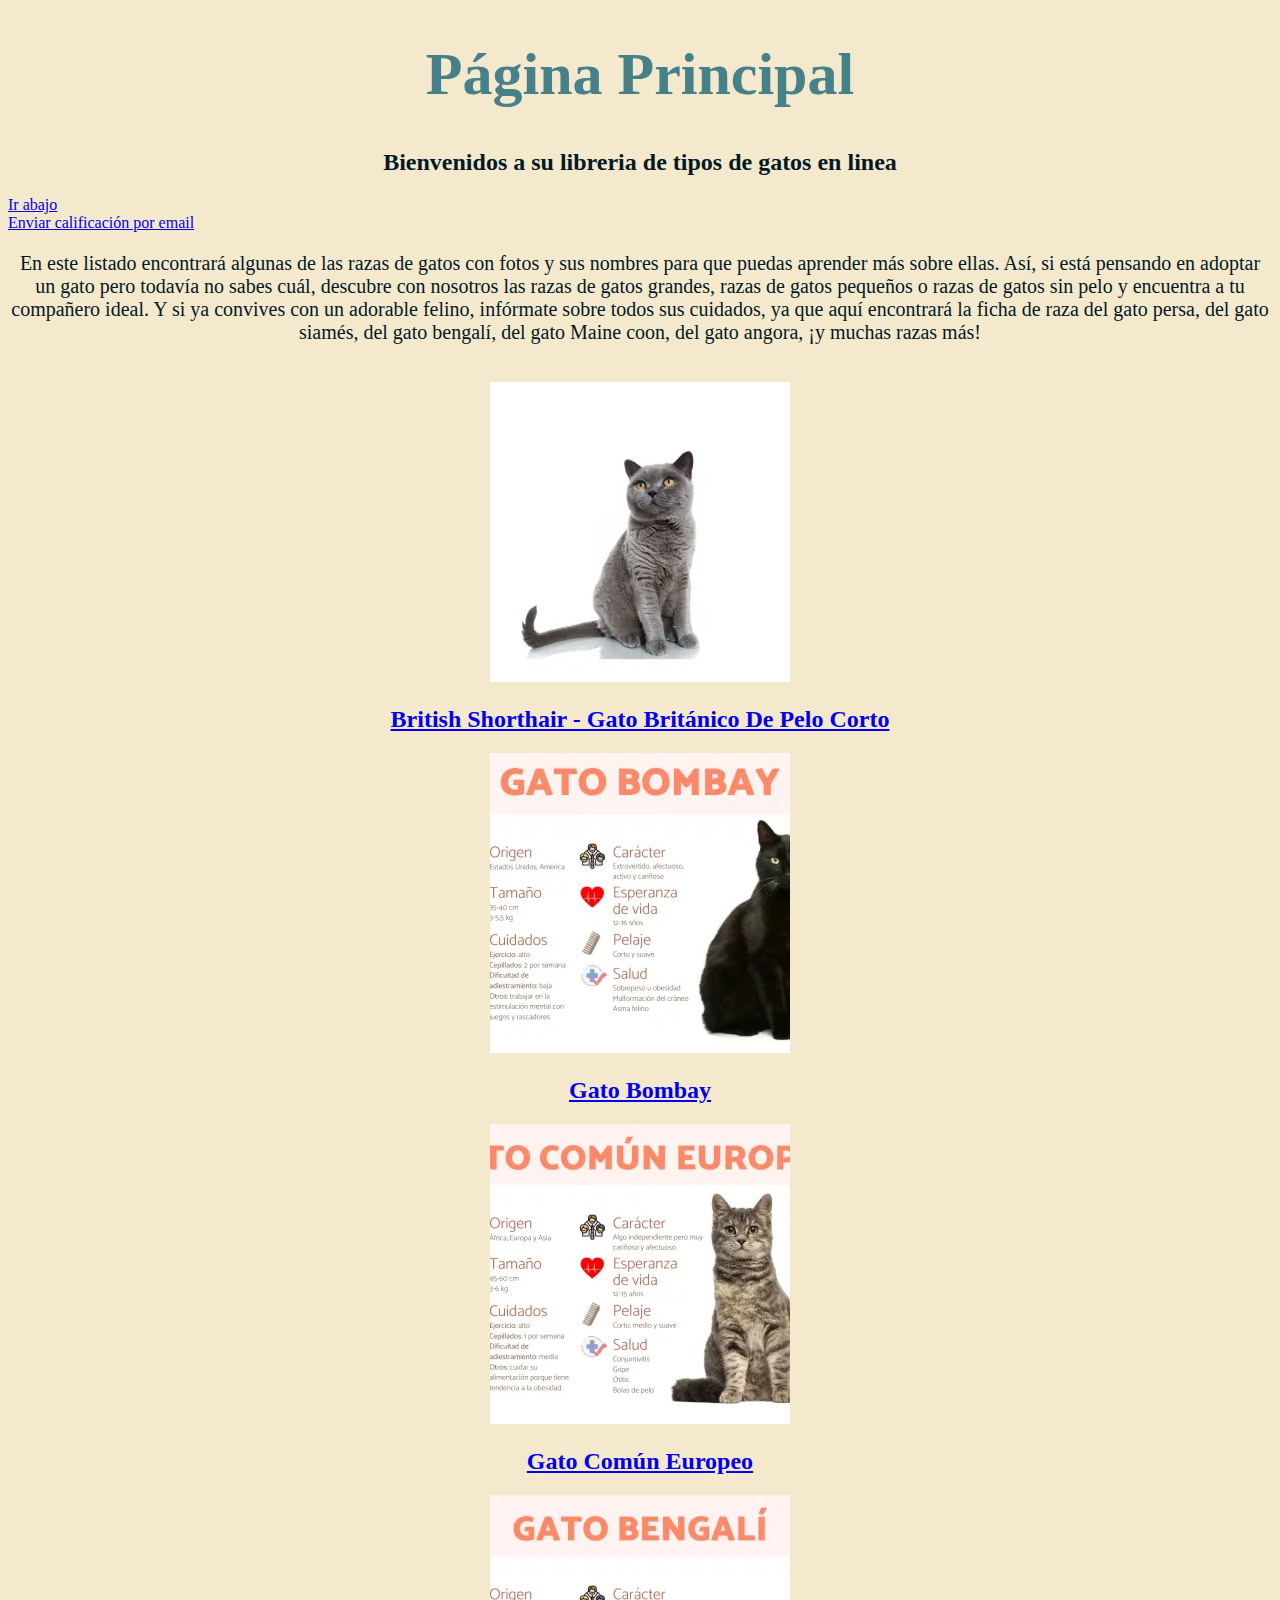
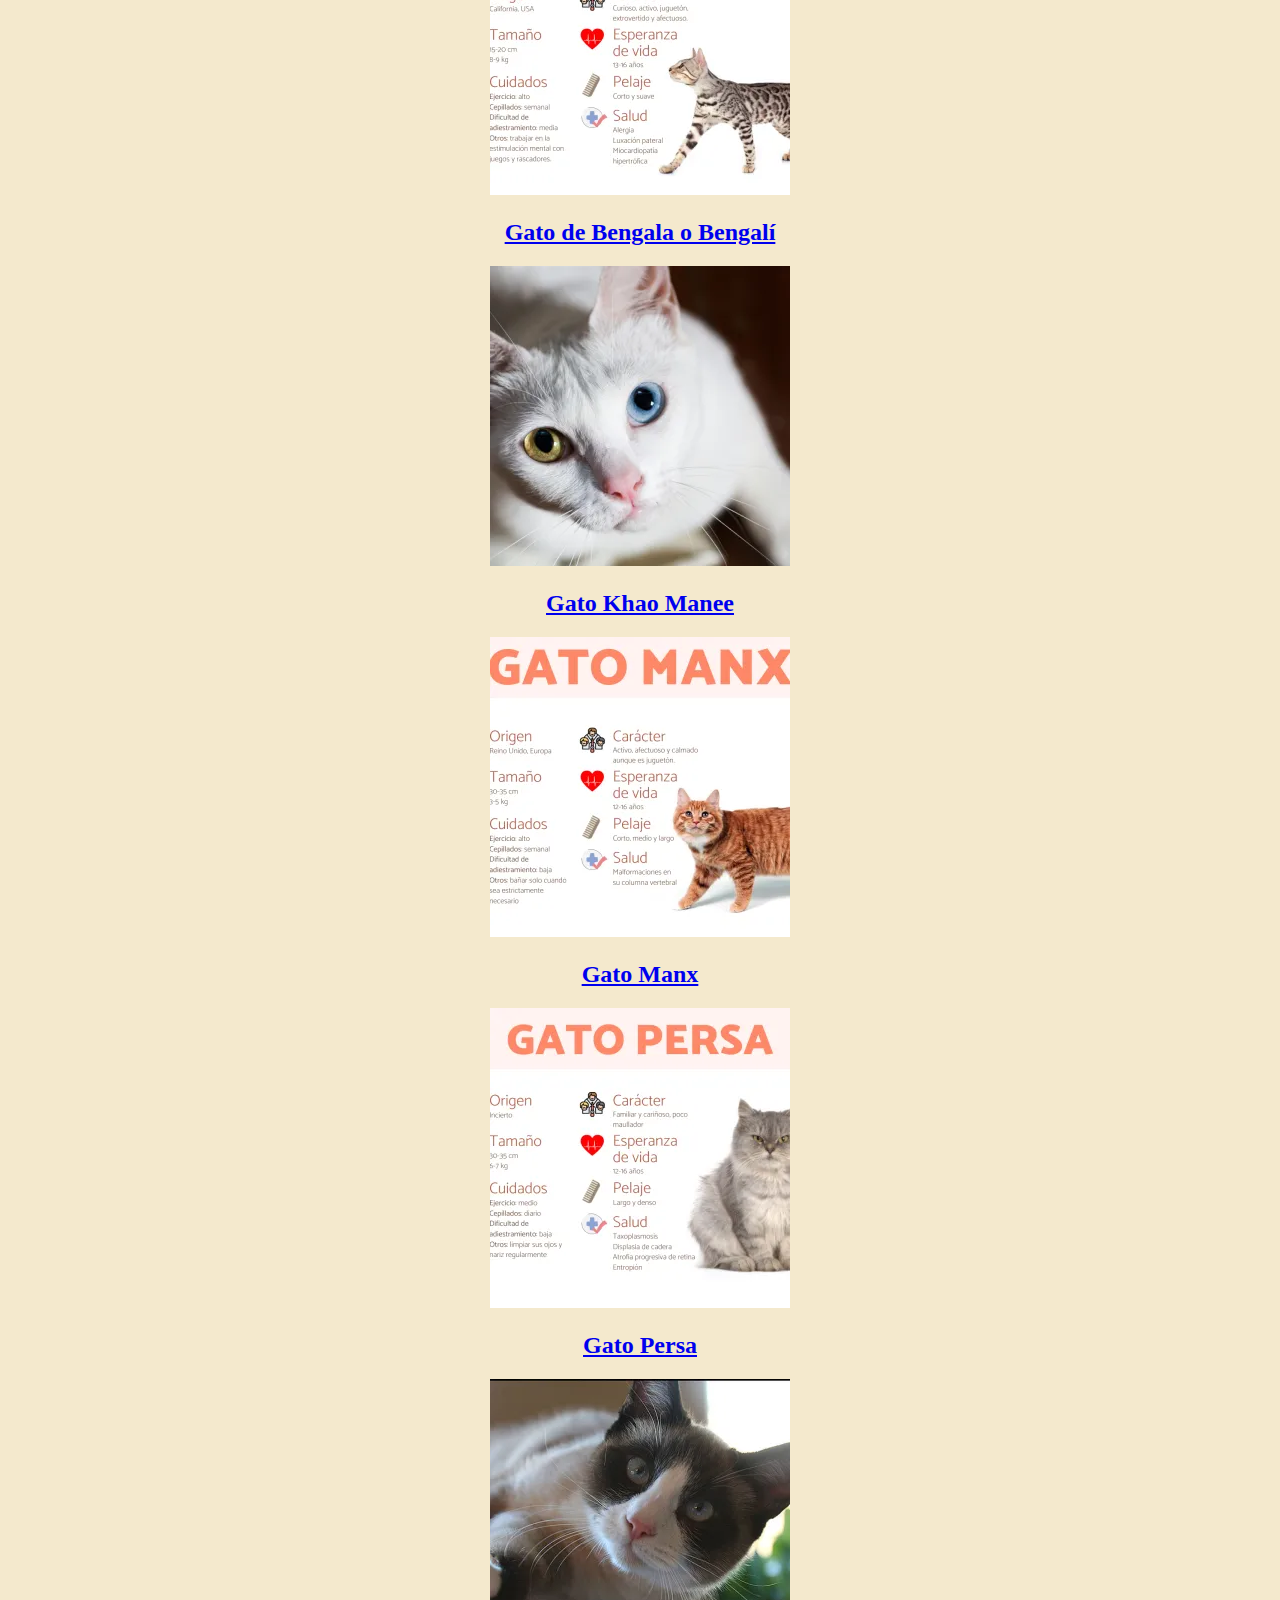
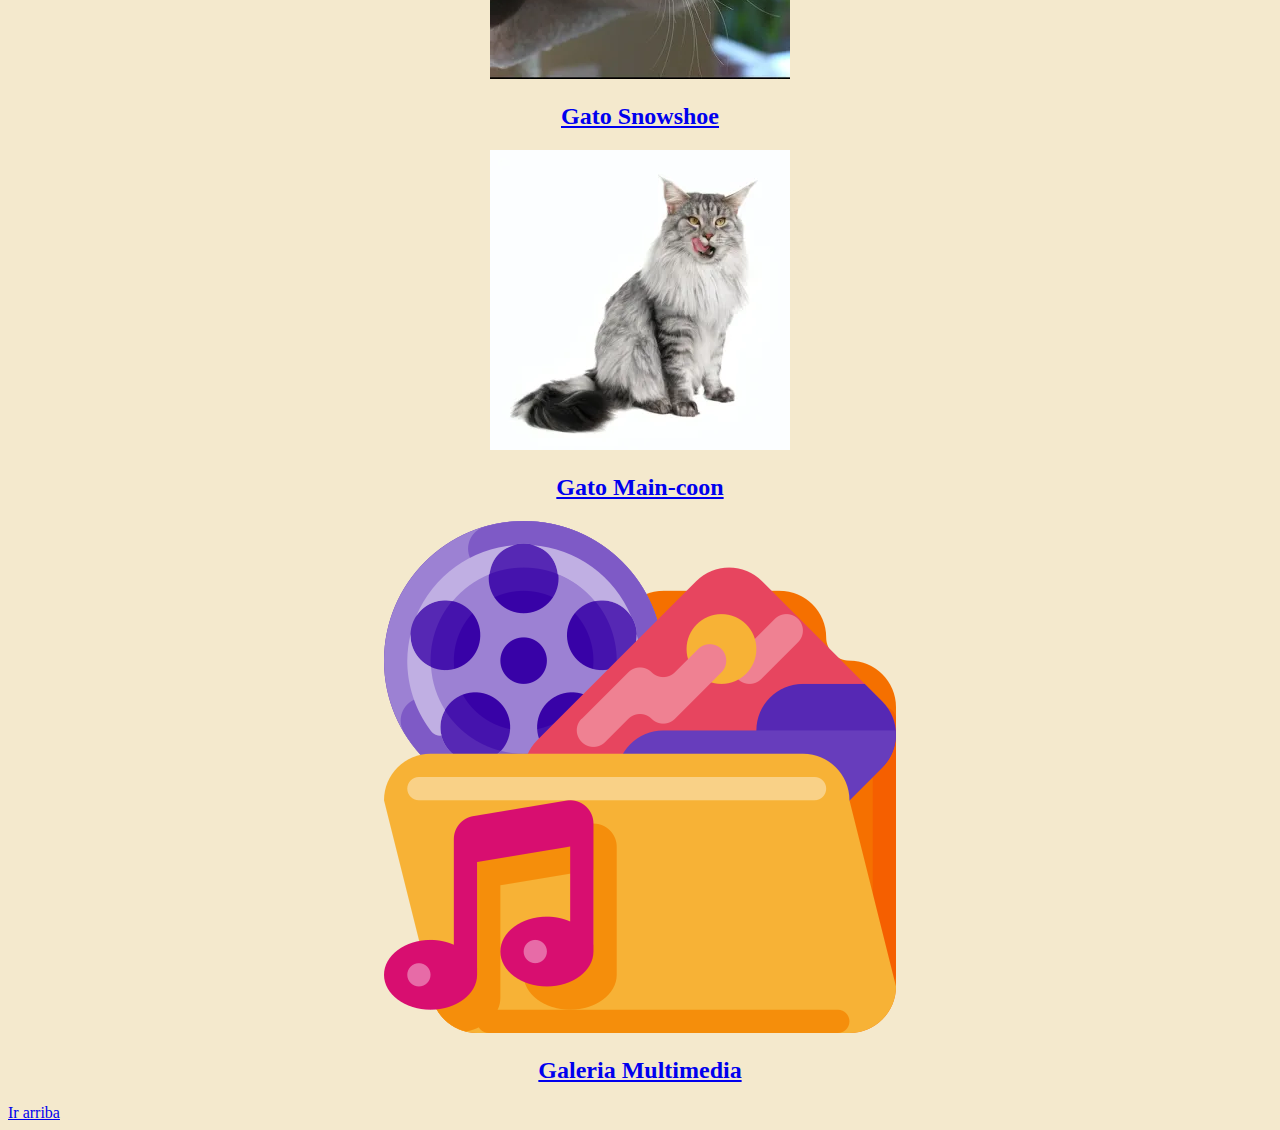
<file: src/main/resources/static/index.html>
<!DOCTYPE html>
<html>
    <head>
        <title>Tipos De Gatos</title>
        <meta charset="UTF-8">
        <meta name="viewport" content="width=device-width, initial-scale=1.0">
        <link href="Css/Styles.css" rel="stylesheet" type="text/css"/>
    </head>
    <body id = "contenido">
        <a name="arriba"></a>
        <div id="contenedorTitulo"><h1>Página Principal</h1></div>
        <p><h2><center>Bienvenidos a su libreria de tipos de gatos en linea</center></h2></p>
    <a href="#abajo">Ir abajo</a><br>
    <a href="mailto:jumana40299@ufide.ac.cr?cc=jbrenes80053@ufide.ac.cr&?subject=Nota%20Practica%20%231&body=Su%20nota%20obtenida%20en%20la%20Practica%20%231%20de%20la%20materia%20Web%20y%20Patrones%20es%20de%3A%0D%0A%0D%0ANota%3A%0D%0A%0D%0AExcelente%20Trabajo!!">Enviar calificación por email</a>
    <p>En este listado encontrará algunas de las razas de gatos con fotos y sus nombres para que puedas aprender más sobre ellas. Así, si está pensando en adoptar un gato pero todavía no sabes cuál, descubre con nosotros las razas de gatos grandes, razas de gatos pequeños o razas de gatos sin pelo y encuentra a tu compañero ideal. Y si ya convives con un adorable felino, infórmate sobre todos sus cuidados, ya que aquí encontrará la ficha de raza del gato persa, del gato siamés, del gato bengalí, del gato Maine coon, del gato angora, ¡y muchas razas más!</p><br>
<center><img src="Images/british-shorthair-gato-britanico-de-pelo-corto_189_0_300_square.png" alt=""/></center>
<a href="British.html"target="_blank"><p><h2><center>British Shorthair - Gato Británico De Pelo Corto</center></h2></p></a>
<center><img src="Images/gato-bombay_188_0_300_square.png" alt=""/></center>
<a href="Bombay.html"target="_blank"><p><h2><center>Gato Bombay</center></h2></p></a>
<center><img src="Images/gato-comun-europeo_524_0_300_square.png" alt=""/></center>
<a href="Europeo.html"target="_blank"><p><h2><center>Gato Común Europeo</center></h2></p></a>
<center><img src="Images/gato-de-bengala-o-bengali_180_0_300_square.png" alt=""/></center>
<a href="Bengali.html"target="_blank"><p><h2><center>Gato de Bengala o Bengalí</center></h2></p></a>
<center><img src="Images/gato-khao-manee_206_0_300_square.png" alt=""/></center>
<a href="Khao-Manee.html"target="_blank"><p><h2><center>Gato Khao Manee</center></h2></p></a>
<center><img src="Images/gato-manx_199_0_300_square.png" alt=""/></center>
<a href="Manx.html"target="_blank"><p><h2><center>Gato Manx</center></h2></p></a>
<center><img src="Images/gato-persa_181_0_300_square.png" alt=""/></center>
<a href="Persa.html"target="_blank"><p><h2><center>Gato Persa</center></h2></p></a>
<center><img src="Images/gato-snowshoe_201_0_300_square.png" alt=""/></center>
<a href="Snowshoe.html"target="_blank"><p><h2><center>Gato Snowshoe</center></h2></p></a>
<center><img src="Images/maine-coon_214_0_300_square.png" alt=""/></center>
<a href="Main-Coon.html"target="_blank"><p><h2><center>Gato Main-coon</center></h2></p></a>
<center><img src="Images/922687.png" alt=""/></center>
<a href="Multimedia"target="_blank"><p><h2><center>Galeria Multimedia</center></h2></p></a>
<a name="abajo"></a>
<a href="#arriba">Ir arriba</a>
</body>
</html>
</file>
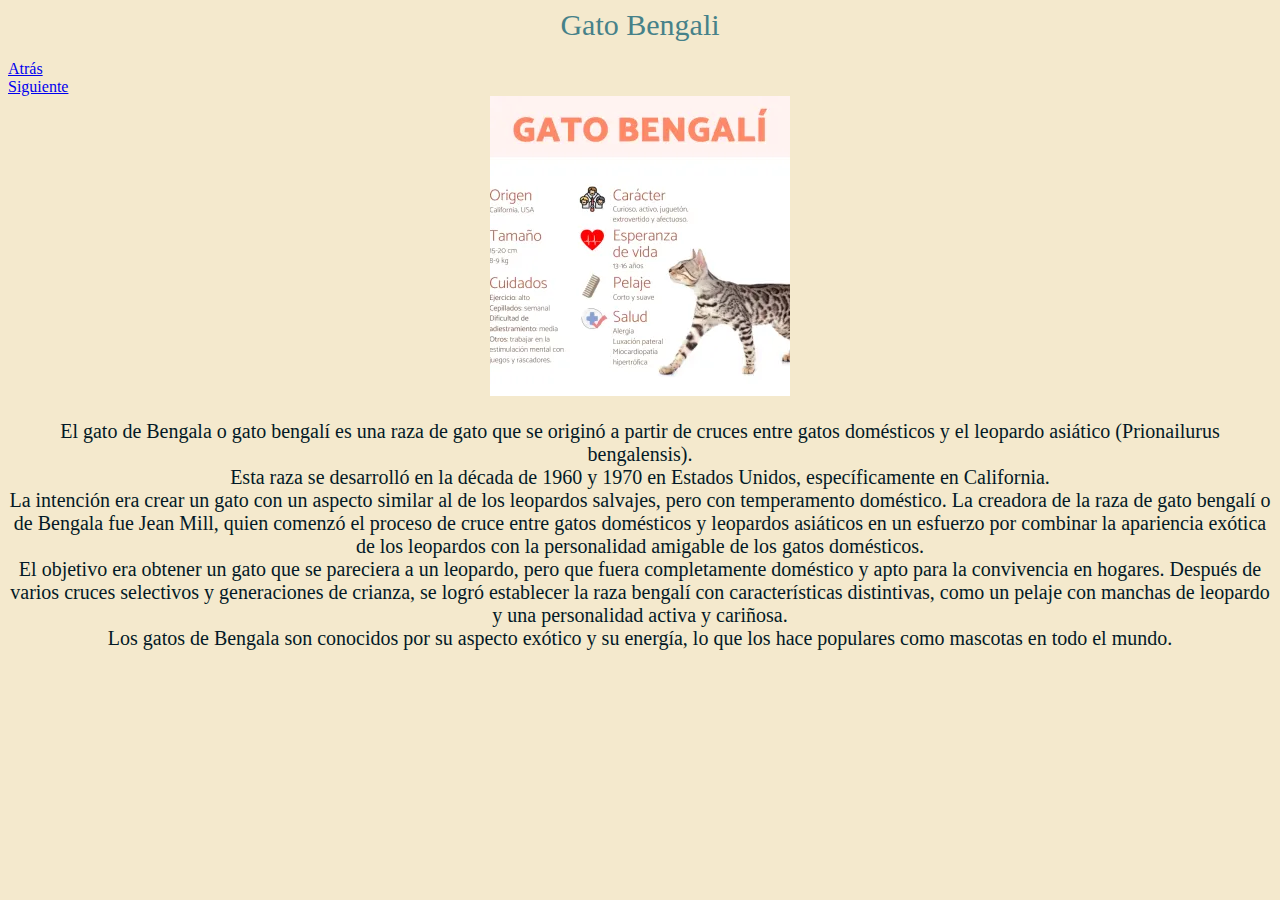
<file: src/main/resources/static/Bengali.html>
<!DOCTYPE html>
<!--
Click nbfs://nbhost/SystemFileSystem/Templates/Licenses/license-default.txt to change this license
Click nbfs://nbhost/SystemFileSystem/Templates/Other/html.html to edit this template
-->
<html>
    <head>
        <title>Gato Bengali</title>
        <meta charset="UTF-8">
        <meta name="viewport" content="width=device-width, initial-scale=1.0">
        <link href="Css/Styles.css" rel="stylesheet" type="text/css"/>
    </head>
    <body id = "contenido">
        <div id="contenedorTitulo">Gato Bengali</div><br>
        <a href="Europeo.html">Atrás</a><br>
        <a href="Khao-Manee.html">Siguiente</a>

    <center><img src="Images/gato-de-bengala-o-bengali_180_0_300_square.png" alt=""/></center>
    <p>El gato de Bengala o gato bengalí es una raza de gato que se originó a partir de cruces entre gatos domésticos y el leopardo asiático (Prionailurus bengalensis).<br>
        Esta raza se desarrolló en la década de 1960 y 1970 en Estados Unidos, específicamente en California.<br>
        La intención era crear un gato con un aspecto similar al de los leopardos salvajes, pero con temperamento doméstico.
        La creadora de la raza de gato bengalí o de Bengala fue Jean Mill, quien comenzó el proceso de cruce entre gatos domésticos y leopardos asiáticos en un esfuerzo por combinar la apariencia exótica de los leopardos con la personalidad amigable de los gatos domésticos.<br>
        El objetivo era obtener un gato que se pareciera a un leopardo, pero que fuera completamente doméstico y apto para la convivencia en hogares.
        Después de varios cruces selectivos y generaciones de crianza, se logró establecer la raza bengalí con características distintivas, como un pelaje con manchas de leopardo y una personalidad activa y cariñosa.<br>
        Los gatos de Bengala son conocidos por su aspecto exótico y su energía, lo que los hace populares como mascotas en todo el mundo.</p><br>
</body>
</html>
</file>
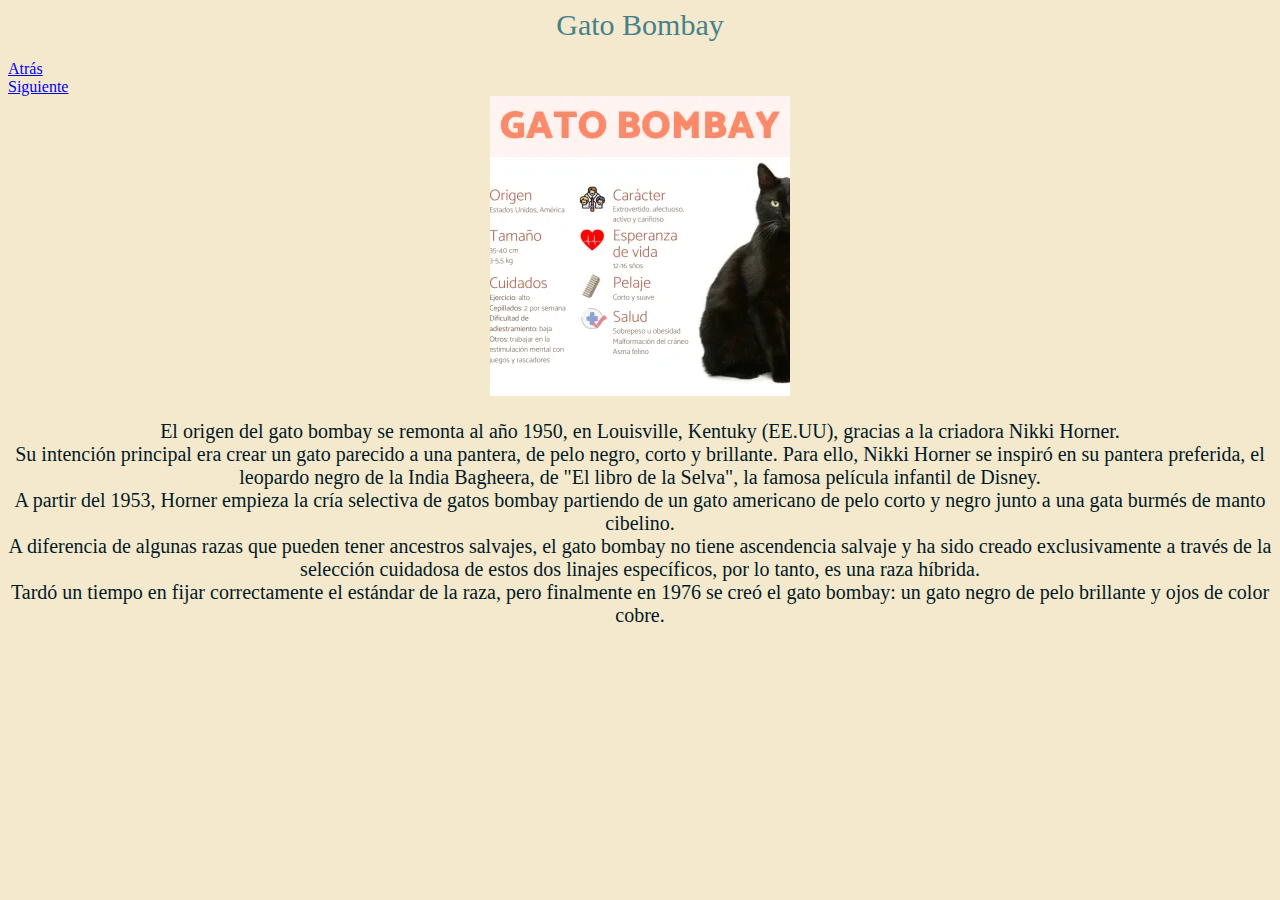
<file: src/main/resources/static/Bombay.html>
<!DOCTYPE html>
<!--
Click nbfs://nbhost/SystemFileSystem/Templates/Licenses/license-default.txt to change this license
Click nbfs://nbhost/SystemFileSystem/Templates/Other/html.html to edit this template
-->
<html>
    <head>
        <title>Gato Bombay</title>
        <meta charset="UTF-8">
        <meta name="viewport" content="width=device-width, initial-scale=1.0">
        <link href="Css/Styles.css" rel="stylesheet" type="text/css"/>
    </head>
    <body id = "contenido">
        <div id="contenedorTitulo">Gato Bombay</div><br>
        <a href="British.html">Atrás</a><br>
        <a href="Europeo.html">Siguiente</a>

    <center><img src="Images/gato-bombay_188_0_300_square.png" alt=""/></center>
    <p>El origen del gato bombay se remonta al año 1950, en Louisville, Kentuky (EE.UU), gracias a la criadora Nikki Horner.<br> 
        Su intención principal era crear un gato parecido a una pantera, de pelo negro, corto y brillante. Para ello, Nikki Horner se inspiró en su pantera preferida, el leopardo negro de la India Bagheera, de "El libro de la Selva", la famosa película infantil de Disney.<br>
        A partir del 1953, Horner empieza la cría selectiva de gatos bombay partiendo de un gato americano de pelo corto y negro junto a una gata burmés de manto cibelino.<br> 
        A diferencia de algunas razas que pueden tener ancestros salvajes, el gato bombay no tiene ascendencia salvaje y ha sido creado exclusivamente a través de la selección cuidadosa de estos dos linajes específicos, por lo tanto, es una raza híbrida.<br> 
        Tardó un tiempo en fijar correctamente el estándar de la raza, pero finalmente en 1976 se creó el gato bombay: un gato negro de pelo brillante y ojos de color cobre.</p><br>
</body>
</html>
</file>
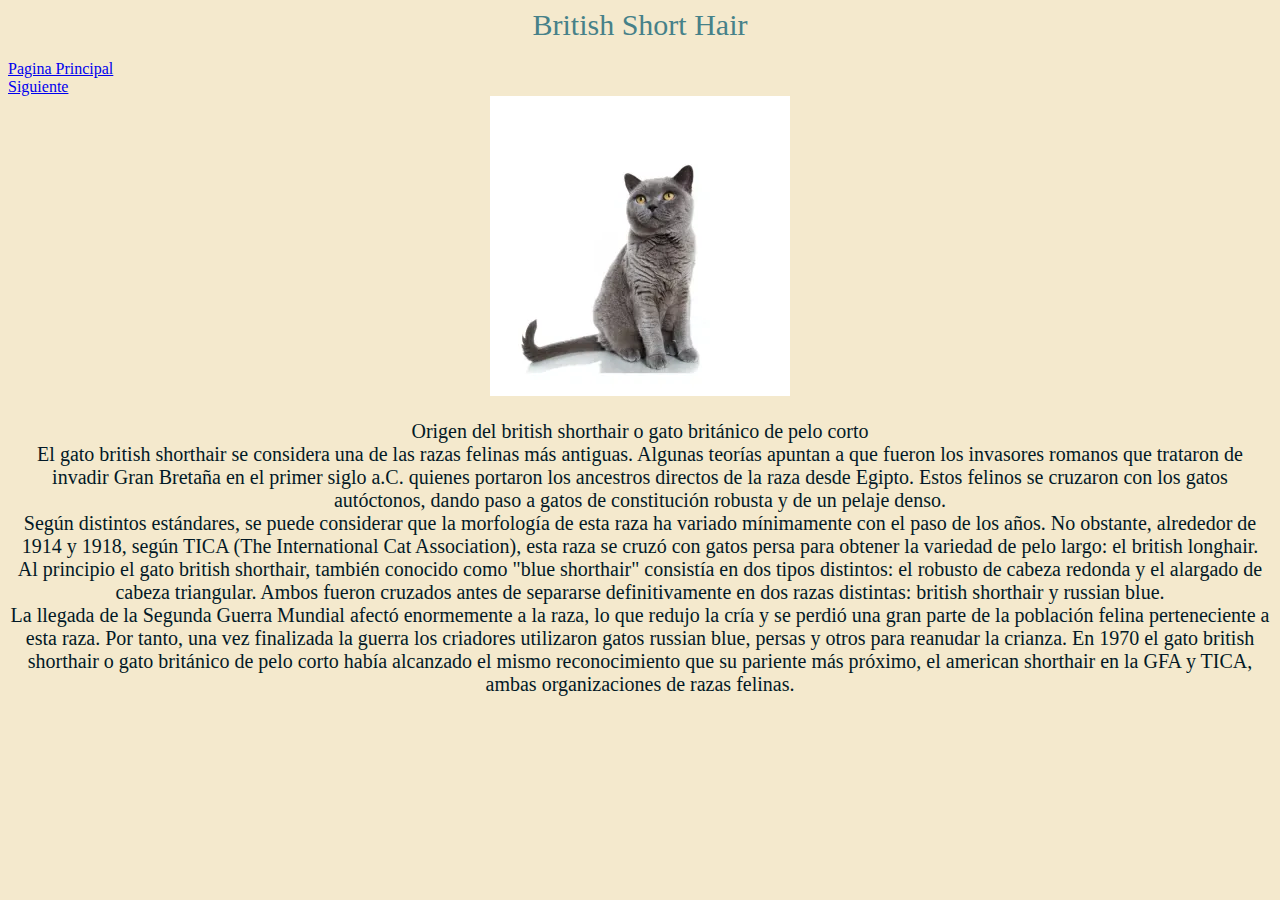
<file: src/main/resources/static/British.html>
<!DOCTYPE html>
<!--
Click nbfs://nbhost/SystemFileSystem/Templates/Licenses/license-default.txt to change this license
Click nbfs://nbhost/SystemFileSystem/Templates/Other/html.html to edit this template
-->
<html>
    <head>
        <title>British Short Hair</title>
        <meta charset="UTF-8">
        <meta name="viewport" content="width=device-width, initial-scale=1.0">
        <link href="Css/Styles.css" rel="stylesheet" type="text/css"/>
    </head>
    <body id = "contenido">
    <center><div id="contenedorTitulo">British Short Hair</div></center><br>
        <a href="index.html">Pagina Principal</a><br>
        <a href="Bombay.html">Siguiente</a>
        <center><img src="Images/british-shorthair-gato-britanico-de-pelo-corto_189_0_300_square.png" alt=""/></center>
        <p>Origen del british shorthair o gato británico de pelo corto <br>
            El gato british shorthair se considera una de las razas felinas más antiguas. Algunas teorías apuntan a que fueron los invasores romanos que trataron de invadir Gran Bretaña en el primer siglo a.C. quienes portaron los ancestros directos de la raza desde Egipto. Estos felinos se cruzaron con los gatos autóctonos, dando paso a gatos de constitución robusta y de un pelaje denso.<br>

            Según distintos estándares, se puede considerar que la morfología de esta raza ha variado mínimamente con el paso de los años. No obstante, alrededor de 1914 y 1918, según TICA (The International Cat Association), esta raza se cruzó con gatos persa para obtener la variedad de pelo largo: el british longhair.<br>

            Al principio el gato british shorthair, también conocido como "blue shorthair" consistía en dos tipos distintos: el robusto de cabeza redonda y el alargado de cabeza triangular. Ambos fueron cruzados antes de separarse definitivamente en dos razas distintas: british shorthair y russian blue.<br>

            La llegada de la Segunda Guerra Mundial afectó enormemente a la raza, lo que redujo la cría y se perdió una gran parte de la población felina perteneciente a esta raza. Por tanto, una vez finalizada la guerra los criadores utilizaron gatos russian blue, persas y otros para reanudar la crianza. En 1970 el gato british shorthair o gato británico de pelo corto había alcanzado el mismo reconocimiento que su pariente más próximo, el american shorthair en la GFA y TICA, ambas organizaciones de razas felinas.</p><br>
    </body>
</html>
</file>
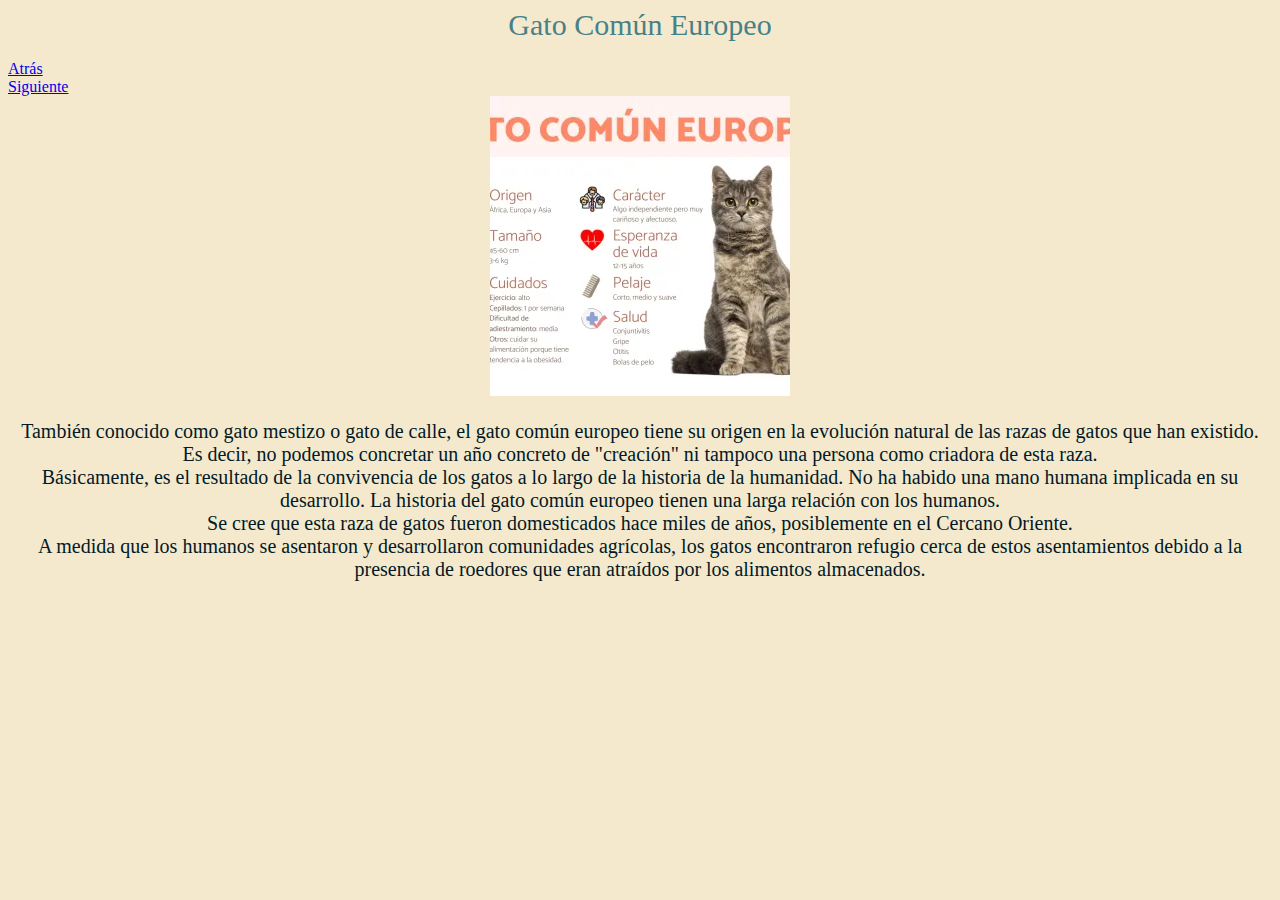
<file: src/main/resources/static/Europeo.html>
<!DOCTYPE html>
<!--
Click nbfs://nbhost/SystemFileSystem/Templates/Licenses/license-default.txt to change this license
Click nbfs://nbhost/SystemFileSystem/Templates/Other/html.html to edit this template
-->
<html>
    <head>
        <title>Gato Común Europeo</title>
        <meta charset="UTF-8">
        <meta name="viewport" content="width=device-width, initial-scale=1.0">
        <link href="Css/Styles.css" rel="stylesheet" type="text/css"/>
    </head>
    <body id = "contenido">
        <div id="contenedorTitulo">Gato Común Europeo</div><br>
        <a href="Bombay.html">Atrás</a><br>
        <a href="Bengali.html">Siguiente</a>

    <center><img src="Images/gato-comun-europeo_524_0_300_square.png" alt=""/></center>
    <p>También conocido como gato mestizo o gato de calle, el gato común europeo tiene su origen en la evolución natural de las razas de gatos que han existido.<br>
        Es decir, no podemos concretar un año concreto de "creación" ni tampoco una persona como criadora de esta raza.<br> 
        Básicamente, es el resultado de la convivencia de los gatos a lo largo de la historia de la humanidad. No ha habido una mano humana implicada en su desarrollo.
        La historia del gato común europeo tienen una larga relación con los humanos.<br> 
        Se cree que esta raza de gatos fueron domesticados hace miles de años, posiblemente en el Cercano Oriente.<br> 
        A medida que los humanos se asentaron y desarrollaron comunidades agrícolas, los gatos encontraron refugio cerca de estos asentamientos debido a la presencia de roedores que eran atraídos por los alimentos almacenados.</p><br>
</body>
</html>
</file>
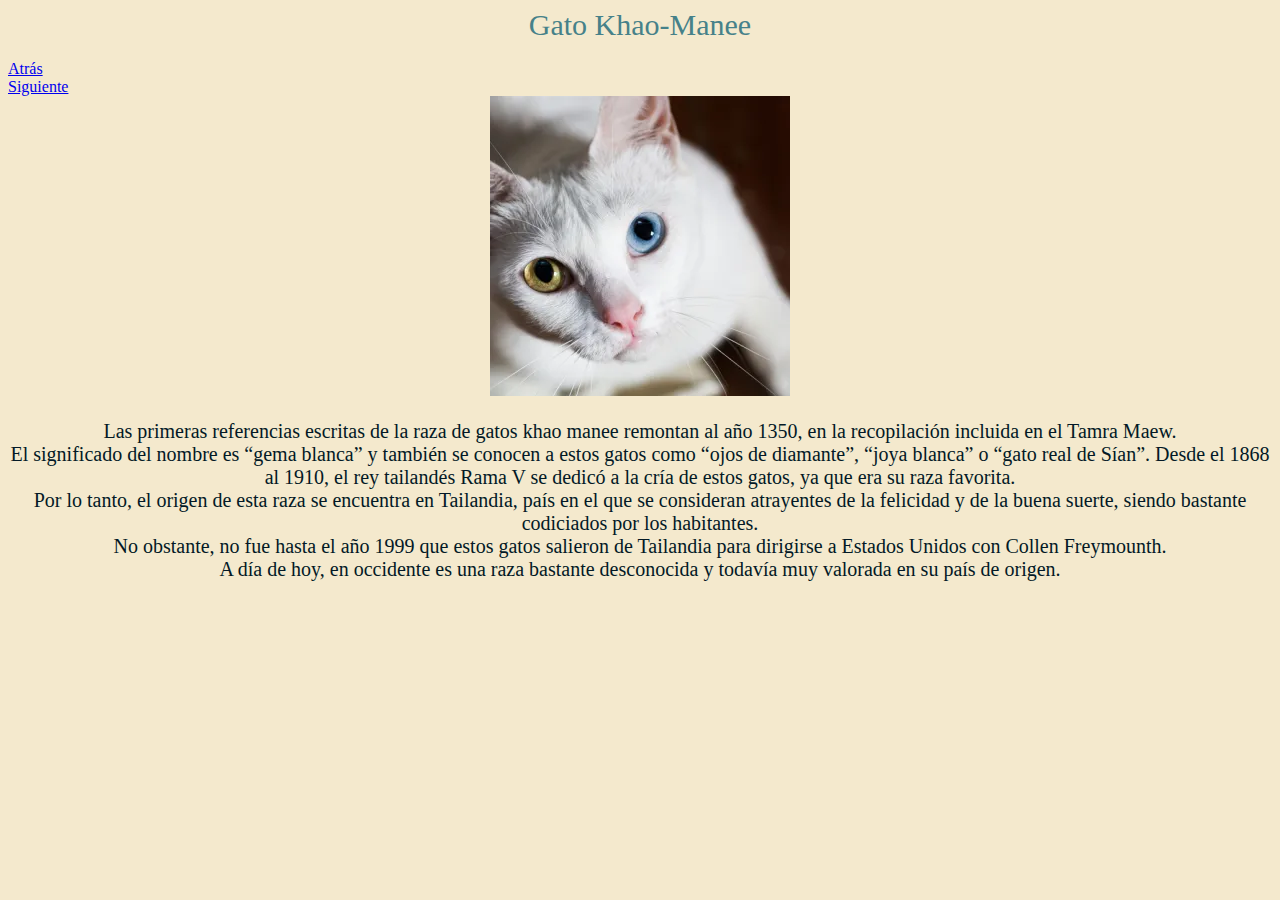
<file: src/main/resources/static/Khao-Manee.html>
<!DOCTYPE html>
<!--
Click nbfs://nbhost/SystemFileSystem/Templates/Licenses/license-default.txt to change this license
Click nbfs://nbhost/SystemFileSystem/Templates/Other/html.html to edit this template
-->
<html>
    <head>
        <title>Gato Khao-Manee</title>
        <meta charset="UTF-8">
        <meta name="viewport" content="width=device-width, initial-scale=1.0">
        <link href="Css/Styles.css" rel="stylesheet" type="text/css"/>
    </head>
    <body id = "contenido">
        <div id="contenedorTitulo">Gato Khao-Manee</div><br>
        <a href="Bengali.html">Atrás</a><br>
        <a href="Manx.html">Siguiente</a>

    <center><img src="Images/gato-khao-manee_206_0_300_square.png" alt=""/></center>
    <p>Las primeras referencias escritas de la raza de gatos khao manee remontan al año 1350, en la recopilación incluida en el Tamra Maew.<br>
        El significado del nombre es “gema blanca” y también se conocen a estos gatos como “ojos de diamante”, “joya blanca” o “gato real de Sían”.
        Desde el 1868 al 1910, el rey tailandés Rama V se dedicó a la cría de estos gatos, ya que era su raza favorita.<br>
        Por lo tanto, el origen de esta raza se encuentra en Tailandia, país en el que se consideran atrayentes de la felicidad y de la buena suerte, siendo bastante codiciados por los habitantes.<br>
        No obstante, no fue hasta el año 1999 que estos gatos salieron de Tailandia para dirigirse a Estados Unidos con Collen Freymounth.<br>
        A día de hoy, en occidente es una raza bastante desconocida y todavía muy valorada en su país de origen.</p><br>
</body>
</html>
</file>
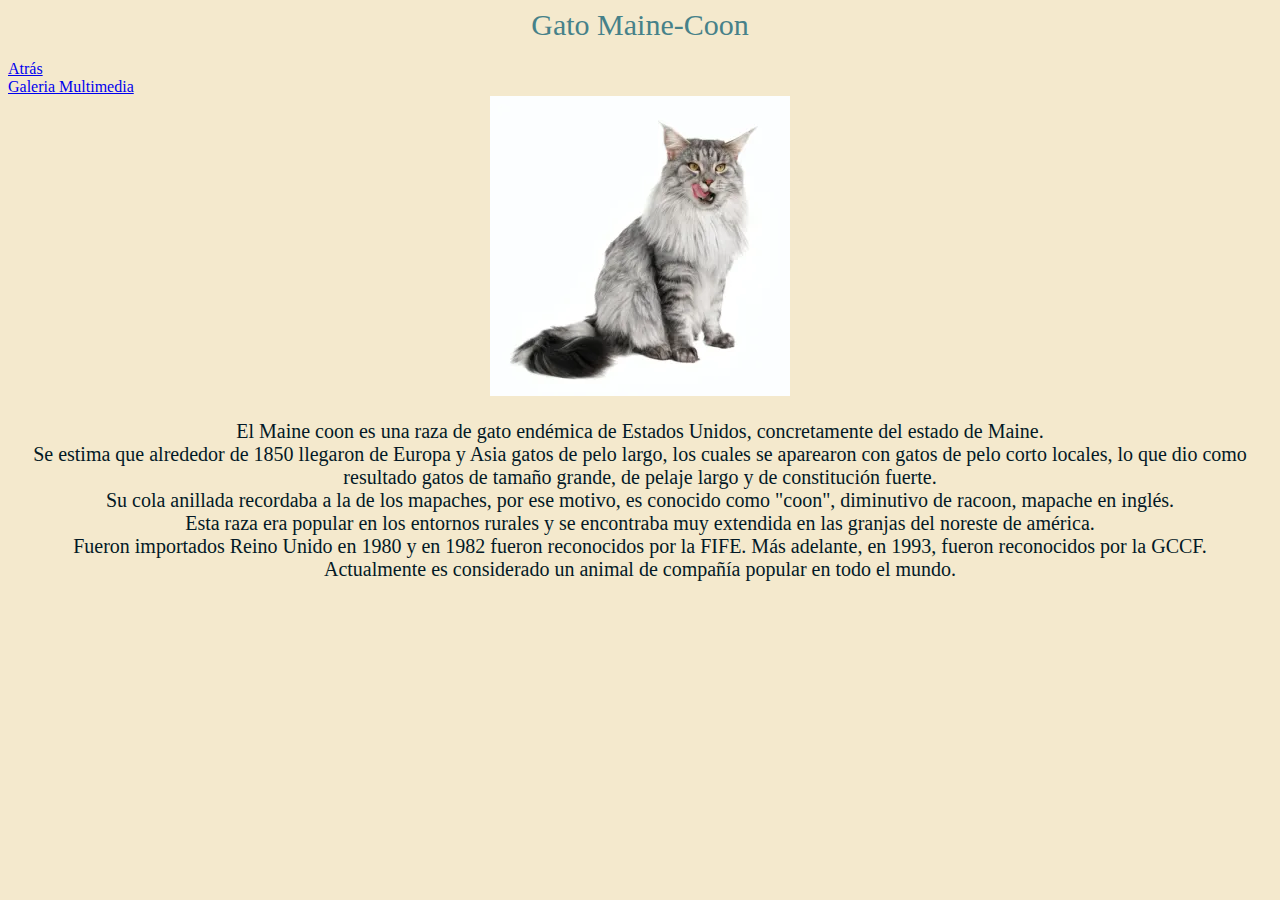
<file: src/main/resources/static/Maine-Coon.html>
<!DOCTYPE html>
<!--
Click nbfs://nbhost/SystemFileSystem/Templates/Licenses/license-default.txt to change this license
Click nbfs://nbhost/SystemFileSystem/Templates/Other/html.html to edit this template
-->
<html>
    <head>
        <title>Gato Maine-Coon</title>
        <meta charset="UTF-8">
        <meta name="viewport" content="width=device-width, initial-scale=1.0">
        <link href="Css/Styles.css" rel="stylesheet" type="text/css"/>
    </head>
    <body id = "contenido">
        <div id="contenedorTitulo">Gato Maine-Coon</div><br>
        <a href="Snowshoe.html">Atrás</a><br>
        <a href="Multimedia.html">Galeria Multimedia</a>

    <center> <img src="Images/maine-coon_214_0_300_square.png" alt=""/></center>
    <p>El Maine coon es una raza de gato endémica de Estados Unidos, concretamente del estado de Maine.<br>
        Se estima que alrededor de 1850 llegaron de Europa y Asia gatos de pelo largo, los cuales se aparearon con gatos de pelo corto locales, lo que dio como resultado gatos de tamaño grande, de pelaje largo y de constitución fuerte.<br>
        Su cola anillada recordaba a la de los mapaches, por ese motivo, es conocido como "coon", diminutivo de racoon, mapache en inglés.<br>
        Esta raza era popular en los entornos rurales y se encontraba muy extendida en las granjas del noreste de américa.<br>
        Fueron importados Reino Unido en 1980 y en 1982 fueron reconocidos por la FIFE. Más adelante, en 1993, fueron reconocidos por la GCCF.<br>
        Actualmente es considerado un animal de compañía popular en todo el mundo.</p><br>
</body>
</html>
</file>
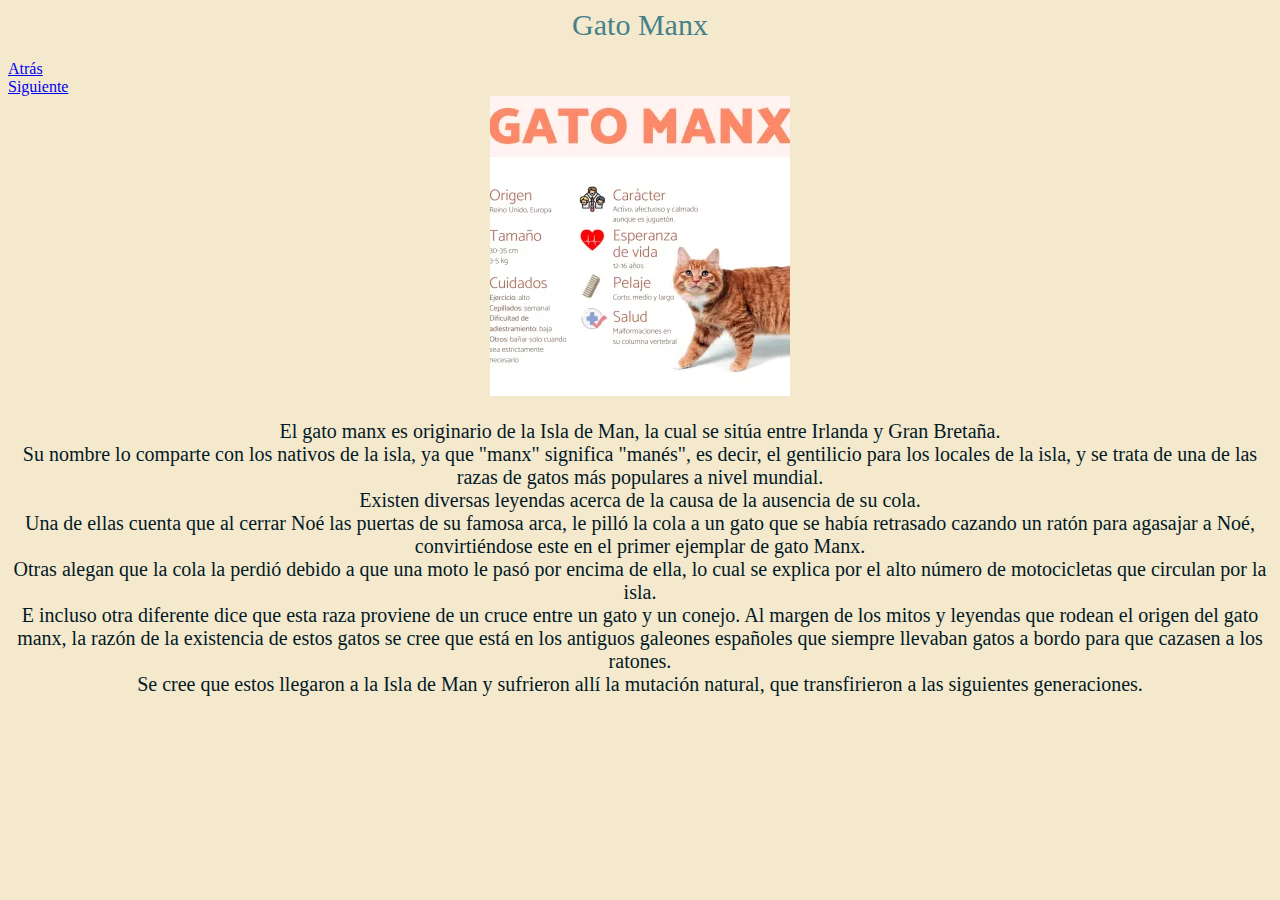
<file: src/main/resources/static/Manx.html>
<!DOCTYPE html>
<!--
Click nbfs://nbhost/SystemFileSystem/Templates/Licenses/license-default.txt to change this license
Click nbfs://nbhost/SystemFileSystem/Templates/Other/html.html to edit this template
-->
<html>
    <head>
        <title>Gato Manx</title>
        <meta charset="UTF-8">
        <meta name="viewport" content="width=device-width, initial-scale=1.0">
        <link href="Css/Styles.css" rel="stylesheet" type="text/css"/>
    </head>
    <body id = "contenido">
        <div id="contenedorTitulo">Gato Manx</div><br>
        <a href="Khao-Manee.html">Atrás</a><br>
        <a href="Persa.html">Siguiente</a>

    <center><img src="Images/gato-manx_199_0_300_square.png" alt=""/></center>
    <p>El gato manx es originario de la Isla de Man, la cual se sitúa entre Irlanda y Gran Bretaña.<br>
        Su nombre lo comparte con los nativos de la isla, ya que "manx" significa "manés", es decir, el gentilicio para los locales de la isla, y se trata de una de las razas de gatos más populares a nivel mundial.<br>
        Existen diversas leyendas acerca de la causa de la ausencia de su cola.<br>
        Una de ellas cuenta que al cerrar Noé las puertas de su famosa arca, le pilló la cola a un gato que se había retrasado cazando un ratón para agasajar a Noé, convirtiéndose este en el primer ejemplar de gato Manx.<br>
        Otras alegan que la cola la perdió debido a que una moto le pasó por encima de ella, lo cual se explica por el alto número de motocicletas que circulan por la isla.<br>
        E incluso otra diferente dice que esta raza proviene de un cruce entre un gato y un conejo.
        Al margen de los mitos y leyendas que rodean el origen del gato manx, la razón de la existencia de estos gatos se cree que está en los antiguos galeones españoles que siempre llevaban gatos a bordo para que cazasen a los ratones.<br>
        Se cree que estos llegaron a la Isla de Man y sufrieron allí la mutación natural, que transfirieron a las siguientes generaciones.</p><br>
</body>
</html>
</file>
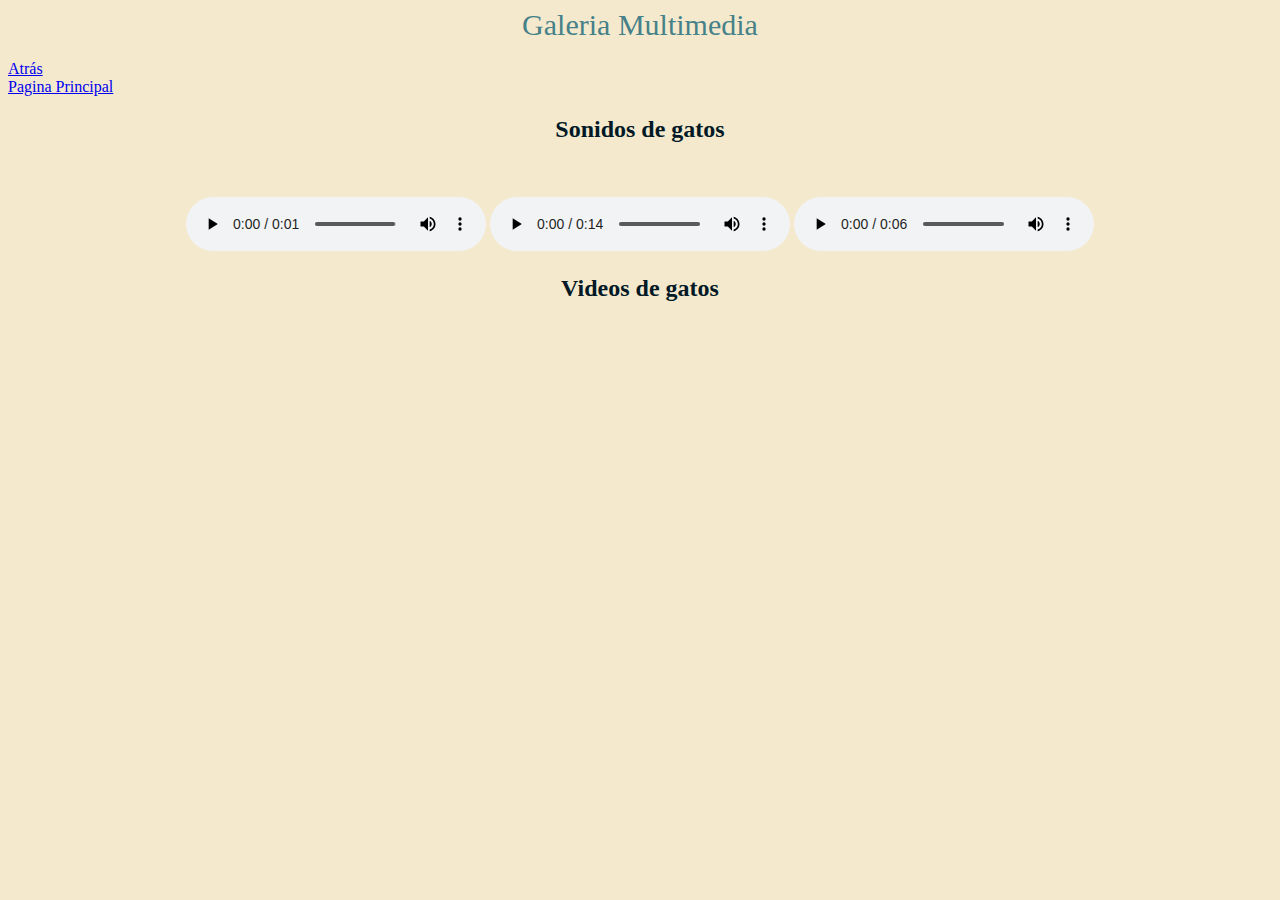
<file: src/main/resources/static/Multimedia.html>
<!DOCTYPE html>
<!--
Click nbfs://nbhost/SystemFileSystem/Templates/Licenses/license-default.txt to change this license
Click nbfs://nbhost/SystemFileSystem/Templates/Other/html.html to edit this template
-->
<html>
    <head>
        <title>Galeria Multimedia</title>
        <meta charset="UTF-8">
        <meta name="viewport" content="width=device-width, initial-scale=1.0">
        <link href="Css/Styles.css" rel="stylesheet" type="text/css"/>
    </head>
    <body id = "contenido">
        <div id="contenedorTitulo">Galeria Multimedia</div><br>
        <a href="Maine-Coon.html">Atrás</a><br>
        <a href="index.html">Pagina Principal</a>

        <section>
            <center><h2>Sonidos de gatos</h2></center>
            <br />
            <center><figure>
                    <audio controls>
                        <source src="Multimedia/ANIMALCAT_6003_40_1.mp3" type="audio/mpeg">
                        Your browser does not support the <code>audio</code> tag.
                    </audio>
                    <audio controls>
                        <source src="Multimedia/cat_purr.mp3" type="audio/mpeg">
                        Your browser does not support the <code>audio</code> tag.
                    </audio>
                    <audio controls>
                        <source src="Multimedia/gato-rascandose-.mp3" type="audio/mpeg">
                        Your browser does not support the <code>audio</code> tag.
                    </audio>
                </figure></center>

            <center><h2>Videos de gatos</h2></center>
            <br>
            <center><figure>
                    <iframe width="560" height="315" src="https://www.youtube.com/embed/1_JOLIRz3yQ?si=9uFWWksiWJqKq9aJ" title="YouTube video player" frameborder="0" allow="accelerometer; autoplay; clipboard-write; encrypted-media; gyroscope; picture-in-picture; web-share" referrerpolicy="strict-origin-when-cross-origin" allowfullscreen></iframe>
                    <iframe width="560" height="315" src="https://www.youtube.com/embed/g8fbiFbT0X8?si=549IOvlNc0NYA6Um" title="YouTube video player" frameborder="0" allow="accelerometer; autoplay; clipboard-write; encrypted-media; gyroscope; picture-in-picture; web-share" referrerpolicy="strict-origin-when-cross-origin" allowfullscreen></iframe>
            </figure></center>
        </section>
    </body>
</html>
</file>
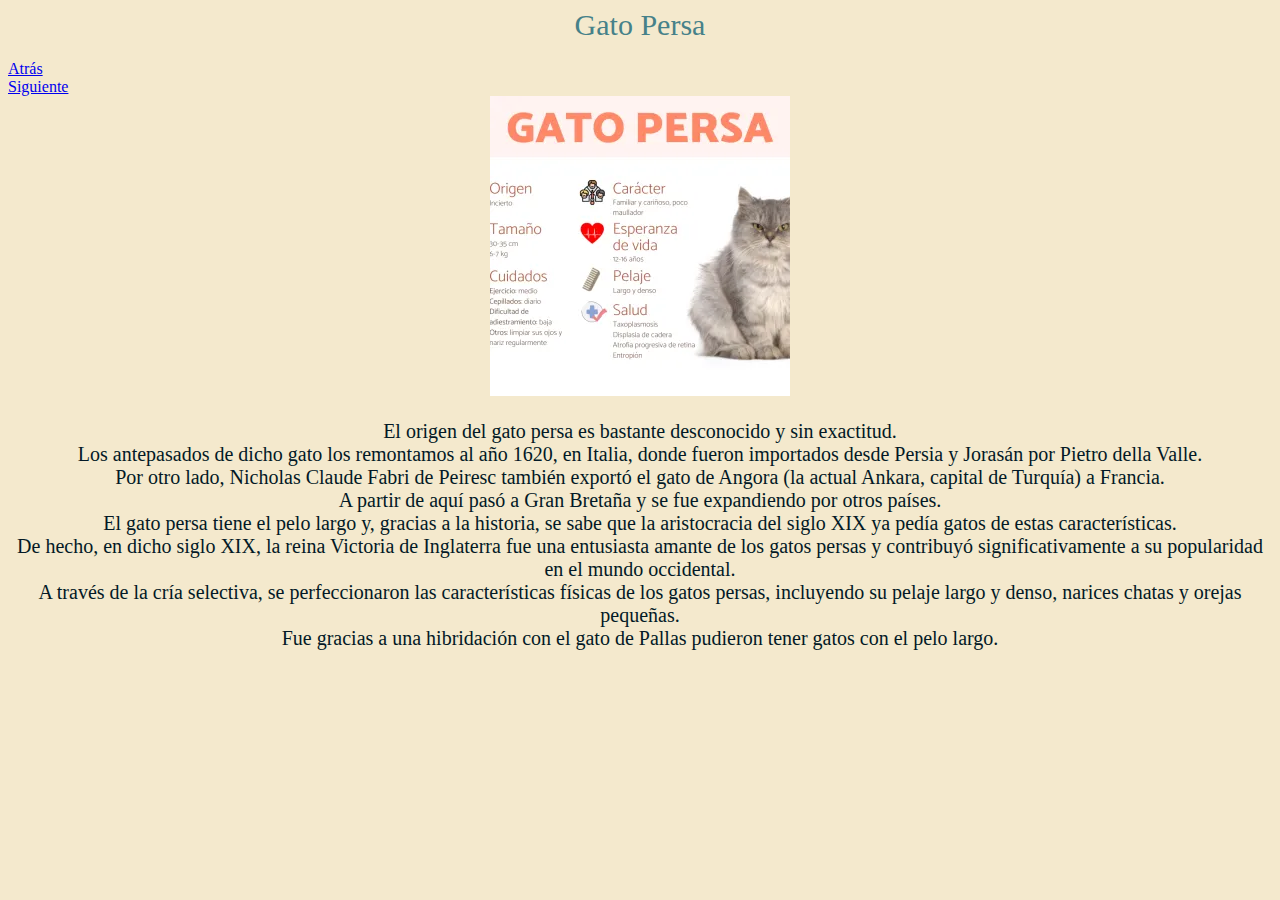
<file: src/main/resources/static/Persa.html>
<!DOCTYPE html>
<!--
Click nbfs://nbhost/SystemFileSystem/Templates/Licenses/license-default.txt to change this license
Click nbfs://nbhost/SystemFileSystem/Templates/Other/html.html to edit this template
-->
<html>
    <head>
        <title>Gato Persa</title>
        <meta charset="UTF-8">
        <meta name="viewport" content="width=device-width, initial-scale=1.0">
        <link href="Css/Styles.css" rel="stylesheet" type="text/css"/>
    </head>
    <body id = "contenido">
        <div id="contenedorTitulo">Gato Persa</div><br>
        <a href="Manx.html">Atrás</a><br>
        <a href="Snowshoe.html">Siguiente</a>

    <center><img src="Images/gato-persa_181_0_300_square.png" alt=""/></center>
    <p>El origen del gato persa es bastante desconocido y sin exactitud.<br>
        Los antepasados de dicho gato los remontamos al año 1620, en Italia, donde fueron importados desde Persia y Jorasán por Pietro della Valle.<br>
        Por otro lado, Nicholas Claude Fabri de Peiresc también exportó el gato de Angora (la actual Ankara, capital de Turquía) a Francia.<br>
        A partir de aquí pasó a Gran Bretaña y se fue expandiendo por otros países.<br>
        El gato persa tiene el pelo largo y, gracias a la historia, se sabe que la aristocracia del siglo XIX ya pedía gatos de estas características.<br>
        De hecho, en dicho siglo XIX, la reina Victoria de Inglaterra fue una entusiasta amante de los gatos persas y contribuyó significativamente a su popularidad en el mundo occidental.<br>
        A través de la cría selectiva, se perfeccionaron las características físicas de los gatos persas, incluyendo su pelaje largo y denso, narices chatas y orejas pequeñas.<br>
        Fue gracias a una hibridación con el gato de Pallas pudieron tener gatos con el pelo largo.</p><br>
</body>
</html>
</file>
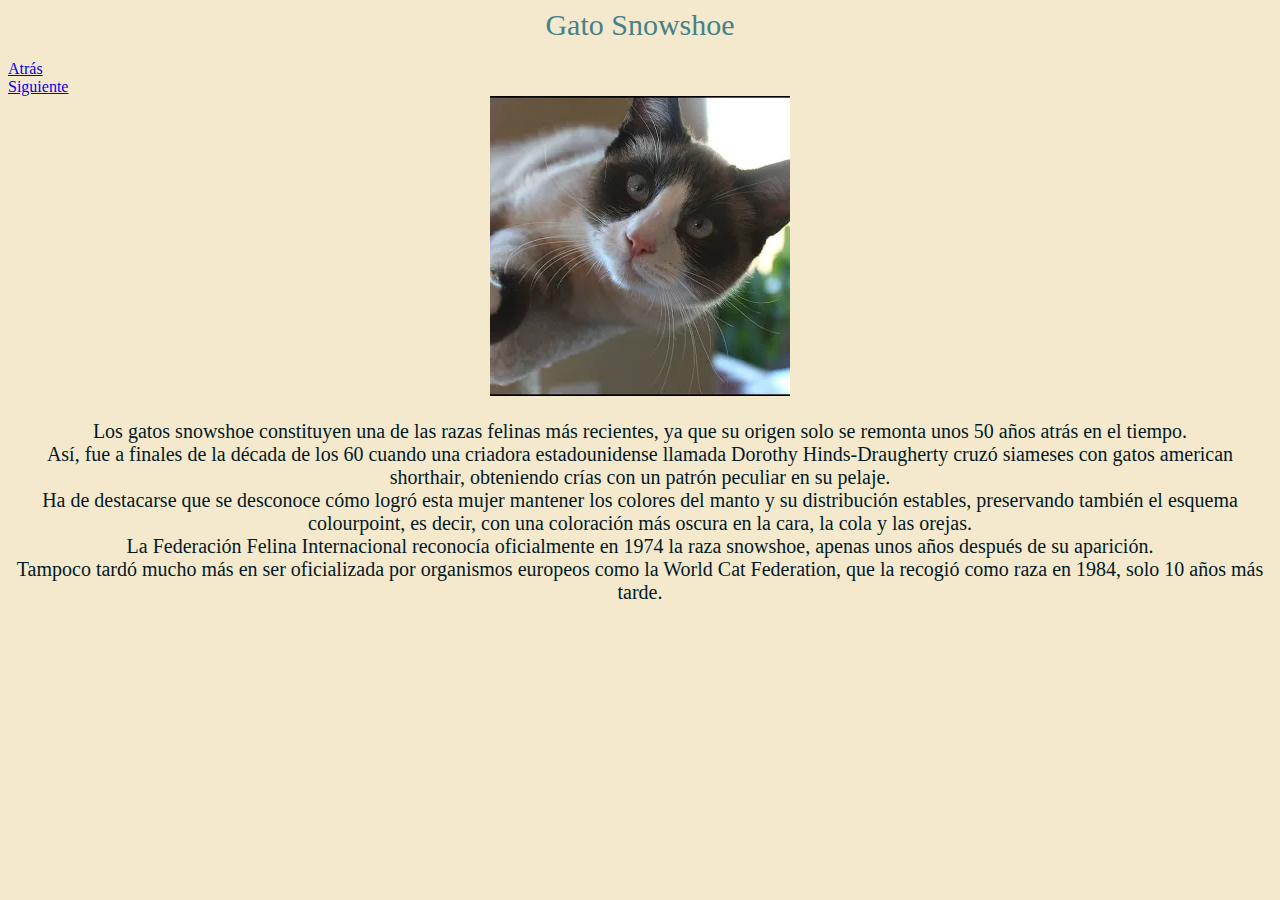
<file: src/main/resources/static/Snowshoe.html>
<!DOCTYPE html>
<!--
Click nbfs://nbhost/SystemFileSystem/Templates/Licenses/license-default.txt to change this license
Click nbfs://nbhost/SystemFileSystem/Templates/Other/html.html to edit this template
-->
<html>
    <head>
        <title>Gato Snowshoe</title>
        <meta charset="UTF-8">
        <meta name="viewport" content="width=device-width, initial-scale=1.0">
        <link href="Css/Styles.css" rel="stylesheet" type="text/css"/>
    </head>
    <body id = "contenido">
        <div id="contenedorTitulo">Gato Snowshoe</div><br>
        <a href="Persa.html">Atrás</a><br>
        <a href="Maine-Coon.html">Siguiente</a>

    <center><img src="Images/gato-snowshoe_201_0_300_square.png" alt=""/></center>
    <p>Los gatos snowshoe constituyen una de las razas felinas más recientes, ya que su origen solo se remonta unos 50 años atrás en el tiempo.<br>
        Así, fue a finales de la década de los 60 cuando una criadora estadounidense llamada Dorothy Hinds-Draugherty cruzó siameses con gatos american shorthair, obteniendo crías con un patrón peculiar en su pelaje.<br>
        Ha de destacarse que se desconoce cómo logró esta mujer mantener los colores del manto y su distribución estables, preservando también el esquema colourpoint, es decir, con una coloración más oscura en la cara, la cola y las orejas.<br>
        La Federación Felina Internacional reconocía oficialmente en 1974 la raza snowshoe, apenas unos años después de su aparición.<br>
        Tampoco tardó mucho más en ser oficializada por organismos europeos como la World Cat Federation, que la recogió como raza en 1984, solo 10 años más tarde.</p><br>
</body>
</html>
</file>
<file: src/main/resources/static/Css/Styles.css>
#contenedorTitulo {
    text-align: center;
    font-size: 30px;
    color: #468189;
}

p{
    text-align: center;
    font-size: 20px;
    font-style: normal;
}

#Sub {
    font-size: 26px;
    
}

#contenido {
    background-color: #f4e9cd;
    color: #031926;
}
</file>
